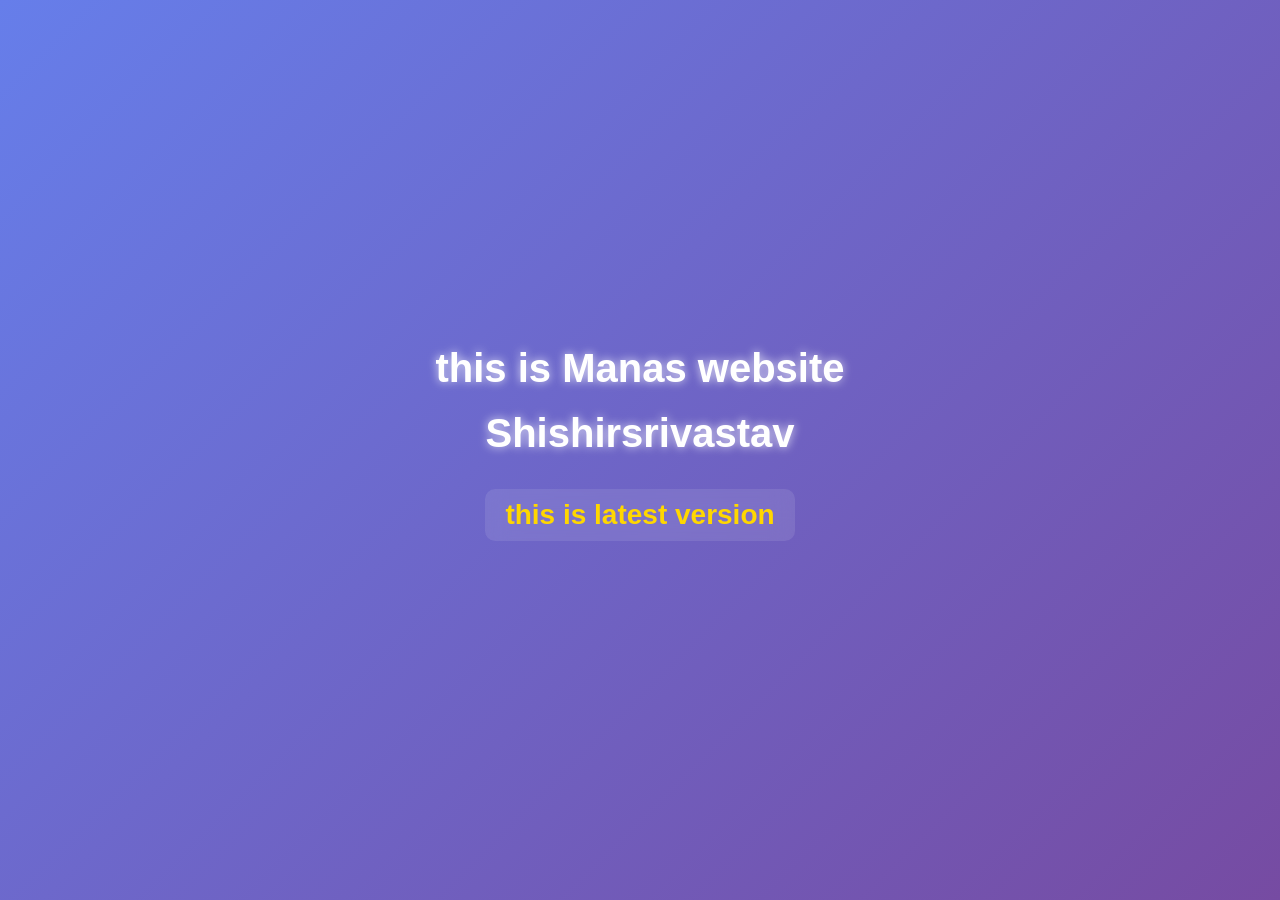
<file: index.html>
<!DOCTYPE html>
<html lang="en">
<head>
    <meta charset="UTF-8">
    <meta name="viewport" content="width=device-width, initial-scale=1.0">
    
    <link rel="stylesheet" href="style.css">
    
    <title>Document</title>
</head>
<body>

    <h1>this is Manas website</h1>
    <h1>Shishirsrivastav</h1>
    <h2> this is latest version</h2>

</body>
</html>
</file>
<file: style.css>
/* Full page background */
body {
    margin: 0;
    padding: 0;
    font-family: 'Poppins', sans-serif;

    /* Gradient background */
    background: linear-gradient(135deg, #667eea, #764ba2);

    /* Center content */
    display: flex;
    flex-direction: column;
    justify-content: center;
    align-items: center;
    height: 100vh;
}

/* Main heading */
h1 {
    color: white;
    font-size: 40px;
    margin: 10px;

    /* Glow effect */
    text-shadow: 0 0 10px rgba(255,255,255,0.8);

    /* Animation */
    animation: fadeIn 2s ease-in-out;
}

/* Sub heading */
h2 {
    color: #ffd700;
    font-size: 28px;

    background: rgba(255, 255, 255, 0.1);
    padding: 10px 20px;
    border-radius: 10px;

    backdrop-filter: blur(10px);
}

/* Animation */
@keyframes fadeIn {
    from {
        opacity: 0;
        transform: translateY(30px);
    }
    to {
        opacity: 1;
        transform: translateY(0);
    }
}
</file>
